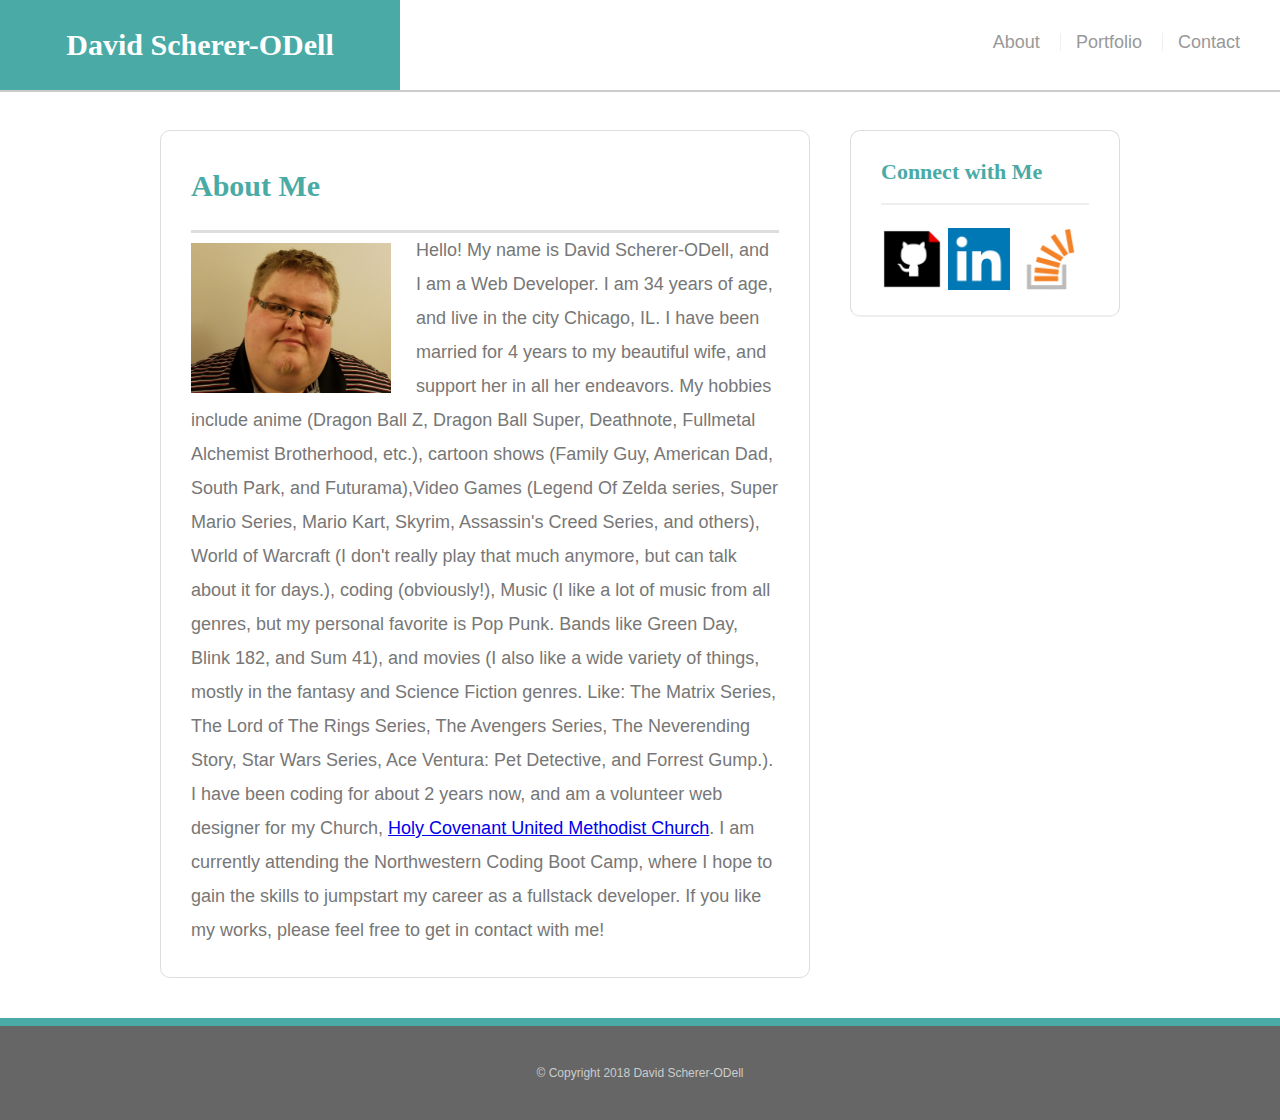
<file: index.html>
<!DOCTYPE html>
<html lang="en-us">

<head>

<meta charset="utf-8">

<title>David Scherer-ODell Websmith</title>

<link href="assets/css/reset.css" rel="stylesheet" type="text/css">

<link href="assets/css/style.css" rel="stylesheet" type="text/css">

</head>

<body>

    <header id="masthead">
        <div>

            <a href="index.html" id="logo">David Scherer-ODell</a>

            <nav>

                <a href="index.html">About</a>

                <a href="portfolio.html">Portfolio</a>

                <a href="contact.html">Contact</a>

            </nav>

        </div>

    </header>

    

    <div id="main-container" class="container">

        <section class="main-section">

            <h1>About Me</h1>

            <img class="auth-image" src="assets/images/20180123_203640.jpg" alt="David Scherer-ODell">

            <p>Hello! My name is David Scherer-ODell, and I am a Web Developer. I am 34 years of age, and live in the city Chicago, IL. I have been married for 4 years to my beautiful wife, and support her in all her endeavors. My hobbies include anime (Dragon Ball Z, Dragon Ball Super, Deathnote, Fullmetal Alchemist Brotherhood, etc.), cartoon shows (Family Guy, American Dad, South Park, and Futurama),Video Games (Legend Of Zelda series, Super Mario Series, Mario Kart, Skyrim, Assassin's Creed Series, and others), World of Warcraft (I don't really play that much anymore, but can talk about it for days.), coding (obviously!), Music (I like a lot of music from all genres, but my personal favorite is Pop Punk. Bands like Green Day, Blink 182, and Sum 41), and movies (I also like a wide variety of things, mostly in the fantasy and Science Fiction genres. Like: The Matrix Series, The Lord of The Rings Series, The Avengers Series, The Neverending Story, Star Wars Series, Ace Ventura: Pet Detective, and Forrest Gump.).</p>
            <p>I have been coding for about 2 years now, and am a volunteer web designer for my Church, <a href="http://www.holycovenantumc.org/" target="_blank">Holy Covenant United Methodist Church</a>. I am currently attending the Northwestern Coding Boot Camp, where I hope to gain the skills to jumpstart my career as a fullstack developer. If you like my works, please feel free to get in contact with me!</p>
        </section>

        <section class="sidebar">

            <div id="connect">

                <h2>Connect with Me</h2>

                <a href="https://github.com/dscherer21" target="_blank"><img src="assets/images/githublogo.png" class="social" alt="Github"></a>

                <a href="https://www.linkedin.com/in/david-scherer-odell-9b435850/" target="_blank"><img src="assets/images/linkedinlogo.png" class="social" alt="LinkedIn"></a>

                <a href="https://stackoverflow.com/users/8153526/david-scherer-odell" target="_blanK"><img src="assets/images/stackoverflowlogo.png" class="social" alt="Stack Overflow"></a>

            </div>

        </section>

    </div>

    <footer>
    
        <div class="container">
            &copy; Copyright 2018 David Scherer-ODell
        </div>

    </footer>
</body>

</html>
</file>
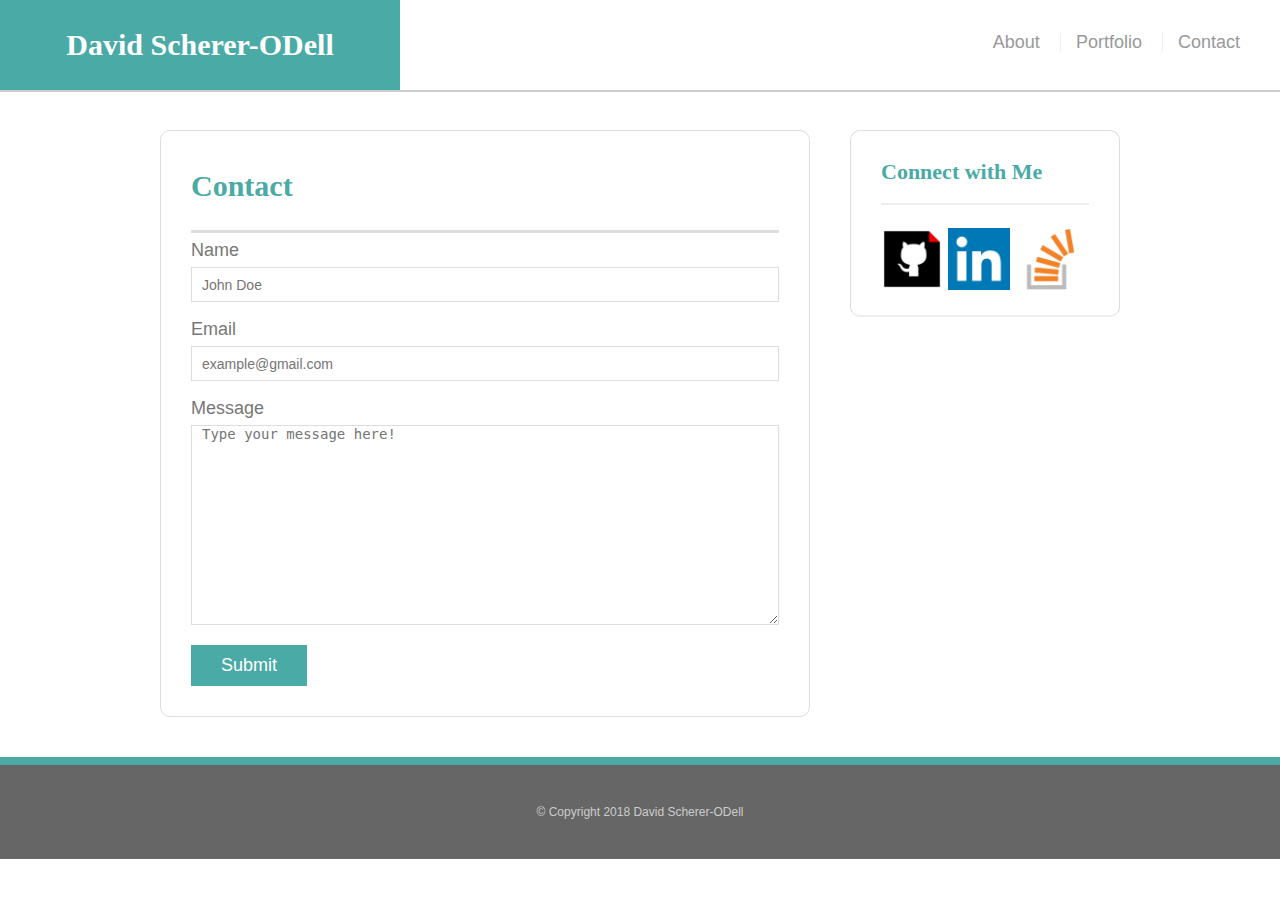
<file: contact.html>
<!DOCTYPE html>
<html lang="en-us">

<head>

<meta charset="utf-8">

<title>David Scherer-ODell Websmith</title>

<link href="assets/css/reset.css" rel="stylesheet" type="text/css">

<link href="assets/css/style.css" rel="stylesheet" type="text/css">

</head>

<body>

    <header id="masthead">
        <div>

            <a href="index.html" id="logo">David Scherer-ODell</a>

            <nav>

                <a href="index.html">About</a>

                <a href="portfolio.html">Portfolio</a>

                <a href="contact.html">Contact</a>

            </nav>

        </div>

    </header>

    

    <div id="main-container" class="container">

        <section class="main-section">

            <h1>Contact</h1>

            <form id="contact-form">

                <ul>

                    <li>

                        <label for="name">Name</label>

                        <input type="text" name="name" id="name" placeholder="John Doe" required="required">

                    </li>

                    <li>

                        <label for="email">Email</label>
    
                        <input type="text" name="email" id="email" placeholder="example@gmail.com" required="required">
                            
                    </li>

                    <li>

                        <label for="message">Message</label>
        
                        <textarea name="message" id="message" placeholder="Type your message here!" required="required"></textarea>
                                
                    </li>

                </ul>

                <input type="submit" name="submit">

            </form>

        </section>

        <section class="sidebar">

            <div id="connect">

                <h2>Connect with Me</h2>

                <a href="https://github.com/dscherer21" target="_blank"><img src="assets/images/githublogo.png" class="social" alt="Github"></a>

                <a href="https://www.linkedin.com/in/david-scherer-odell-9b435850/" target="_blank"><img src="assets/images/linkedinlogo.png" class="social" alt="LinkedIn"></a>

                <a href="https://stackoverflow.com/users/8153526/david-scherer-odell" target="_blanK"><img src="assets/images/stackoverflowlogo.png" class="social" alt="Stack Overflow"></a>

            </div>

        </section>

    </div>

    <footer>
    
        <div class="container">
            &copy; Copyright 2018 David Scherer-ODell
        </div>

    </footer>
</body>

</html>
</file>
<file: assets/css/style.css>
*{

    box-sizing: border-box;

}

body {

    background: url('http://lorempixel.com/output/abstract-q-c-640-480-2.jpg');

    background-size: 100%;

    font-size: 18px;

    line-height: 34px;

    font-family: 'Arial', 'Helvetica Neue', Arial, Helvetica, sans-serif;

    color: #777;

}

.container {

    width: 100%;

    max-width: 960px;

    margin: 0 auto;

    clear: both;

}h1, h2, h3, p {

    margin-bottom: 0;

}

p:last-child {

    margin-bottom: 0;

}

h1, h2, h3 {

    font-family: 'Georgia', Cambria, Cochin, Georgia, Times, Times New Roman, serif;

    font-weight: 700;

    color: #4aaaa5;

}

h1 {

    font-size: 30px;

    line-height: 49px;

    border-bottom: 3px solid #ddd;
    
    padding-bottom: 20px;

}

h2, h3 {

    font-size: 22px;

}

section {

    border-radius: 10px;

}

#masthead {

    background: #fff;

    margin: 0 0 30px;

    z-index: 99;

    color: #fff;

    overflow: auto;

    border-bottom: 2px solid #ccc;

    position: fixed;

    width: 100%;

}

#logo {

    width: 400px;

    height: 90px;

    background: #4aaaa5;

    float: left;

    font-family: 'Georgia', Times, Times New Roman, serif;

    text-align: center;

    line-height: 90px;

    color: #fff;

    font-weight: 700;

    font-size: 30px;

    text-decoration: none;

}

nav {

    float: right;

    margin-top: 25px;

    margin-right: 40px;

}

nav a {

    color: #999;

    text-decoration: none;

    margin-left: 15px;

    display: inline-block;

    border-left: 1px solid #efefef;

    padding-left: 15px;

    line-height: 18px;

}

nav a:first-child {

    border-left: 0 none;

}
/* Main */
#main-container {

    padding-top: 130px;

}

.main-section {

    background: #fff;

    padding: 30px;

    margin: 0 0 40px 0;

    width: 100%;

    max-width: 650px;

    float: left;

    border: 1px solid #ddd;

}

.auth-image {

    width: 200px;

    height: auto;

    margin-top: 10px;

    float: left;

    margin-right: 25px;

}

/* sidebar */
.sidebar {

    background: #fff;

    padding: 30px;

    width: 100%;

    max-width: 270px;

    float: right;

    border: 1px solid #ddd;

    margin-bottom: 20px;

}

h3, .sidebar, h2 {

    border-bottom: 2px solid #eee;
    
    padding-bottom: 20px;

    margin-bottom: 15px;

    line-height: 22px;

}

.social {

    width: 62px;

    height: 62px;

    margin-top: 8px;

    margin-right: 5px;

}

.social:last-child {

    margin-right: 0;

}

/*footer*/
footer {

    background: #666;

    color: #fff;

    padding: 30px 0;

    clear: both;

    border-top: 8px solid #4aaaa5;

    color: #ccc;

    font-size: 12px;

    text-align: center;

}

/*Portfolio*/
.work {

    width: 274px;

    overflow: auto;

    position: relative;

    float: left;

    margin: 20px 0 25px;

}

.work:nth-child(even) {

    margin-right: 40px;

}

.work img {

    width: 100%;

    border: 0 none;

    opacity: .8;

}

.work h3 {

    border-bottom: 0;

    background: #4aaaa5;

    color:#fff;

    text-align: center;

    position: absolute;

    bottom: 20px;

    padding: 15px;

    width: 100%;

    line-height: 30px;

    margin-bottom: 0;

    font-weight: 300;

}

/*contact*/
#contact-form ul {

    margin-bottom: 20px;

}

#contact-form li {

    margin-bottom: 10px;

}

label,
input[type=text],
textarea {

    display: block;

    width: 100%;

}

input[type=text],
input[type=email],
textarea {

    height: 35px;

    border: 1px solid #ddd;

    padding: 0 10px;

    font-size: 14px;

}

textarea {

    height: 200px;

}

input[type=submit] {

    background: #4aaaa5;

    border: 0 none;

    color: #fff;

    font-size: 18px;

    padding: 10px 30px;

    cursor: pointer;
    
}

.clearfix::after {
    content: "";
    clear: both;
    display: table;
}
</file>
